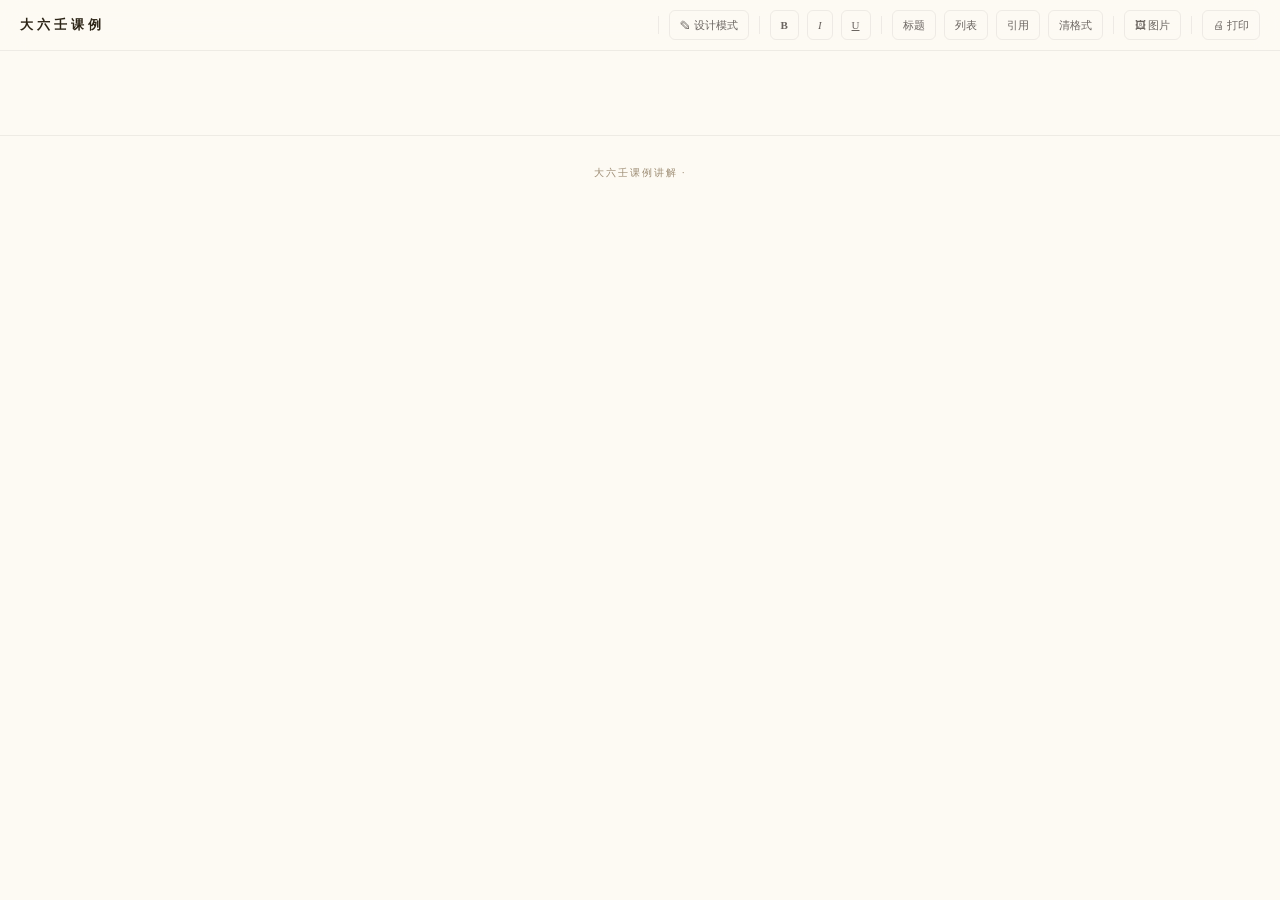
<file: frontend/export-template.html>
<!DOCTYPE html>
<html lang="zh-CN">
<head>
<meta charset="UTF-8">
<meta name="viewport" content="width=device-width,initial-scale=1.0">
<title>大六壬课例讲解</title>
<style>
:root {
  --bg: #fdfaf3; --card: #faf7f0; --text: #2c2416; --t2: #6b6560; --t3: #9c8b72;
  --red: #b83a2e; --gold: #8b6914; --brd: rgba(107,101,96,0.1);
  --font: "Noto Serif SC","Songti SC",serif;
}
*{box-sizing:border-box;margin:0;padding:0}
body{background:var(--bg);color:var(--text);font-family:var(--font);line-height:1.8;min-height:100vh}

/* 工具栏 */
#tbar{position:sticky;top:0;z-index:99;display:flex;align-items:center;gap:8px;
  padding:10px 20px;background:rgba(253,250,243,0.92);backdrop-filter:blur(12px);
  border-bottom:1px solid var(--brd);flex-wrap:wrap}
#tbar .sep{width:1px;height:18px;background:var(--brd);margin:0 2px}
#tbar button{height:30px;padding:0 10px;border:1px solid var(--brd);border-radius:6px;
  background:transparent;cursor:pointer;font-size:11px;color:var(--t2);font-family:inherit;transition:all .15s;white-space:nowrap}
#tbar button:hover{background:rgba(184,58,46,0.05);border-color:rgba(184,58,46,0.2);color:var(--red)}
#tbar button.on{background:rgba(184,58,46,0.08);border-color:rgba(184,58,46,0.25);color:var(--red)}
#tbar .ttl{font-weight:700;font-size:13px;color:var(--text);margin-right:auto;letter-spacing:4px}

#main{max-width:860px;margin:0 auto;padding:0 24px 60px}

/* 封面 */
.hero{text-align:center;padding:40px 0 28px}
.hero h1{font-size:1.7rem;font-weight:700;letter-spacing:6px;margin-bottom:4px}
.hero .meta{font-size:.75rem;color:var(--t3);letter-spacing:2px}
.hero .tags{margin-top:8px;display:flex;gap:5px;justify-content:center;flex-wrap:wrap}
.hero .tags span{font-size:.58rem;background:var(--red);color:#fff;padding:1px 9px;border-radius:10px;letter-spacing:1px}

/* === 排盘卡片 = 完全匹配主应用格式 === */
.pan-card{background:var(--card);border:1px solid var(--brd);border-radius:14px;margin:20px 0;padding:24px 20px}

/* 四柱 — 纵向在左 */
.pan-wrap{display:flex;gap:20px;align-items:flex-start}
.sz-col{flex-shrink:0;display:flex;flex-direction:column;gap:6px;padding-top:40px}
.sz-item{text-align:center;font-size:.58rem;color:var(--t3);letter-spacing:1px;line-height:1.4}
.sz-item .gz{display:block;font-size:1.05rem;font-weight:700;color:var(--text)}
.sz-item .gz .gan{color:#b8860b}
.sz-item .gz .zhi{color:#8b1a2b}

/* 天地盘 SVG */
.pan-svg{flex-shrink:0}

/* 四课三传区 */
.sike-sc-wrap{flex:1;min-width:180px;display:flex;flex-direction:column;gap:14px}

/* 四课 — 匹配主应用 .sike-grid */
.sec-ttl{font-size:.65rem;color:var(--t3);letter-spacing:4px;text-align:center;margin-bottom:2px}
.sike-grid{display:flex;gap:6px;justify-content:center}
.sk-cell{flex:1;min-width:70px;max-width:100px;background:var(--bg);border:1px solid var(--brd);
  border-radius:8px;padding:8px 4px;text-align:center}
.sk-dg{font-size:.6rem;color:var(--t3);margin-bottom:1px}
.sk-tj{font-size:.6rem;margin-bottom:1px}
.sk-up{font-size:1.4rem;font-weight:700;line-height:1.2}
.sk-dn{font-size:1rem;font-weight:600}
.sk-lq{font-size:.55rem;color:var(--t3);margin-top:1px}

/* 三传 — 匹配主应用纵向 */
.sc-col{display:flex;flex-direction:column;align-items:center;gap:4px}
.sc-cell{text-align:center}
.sc-lq{font-size:.65rem;font-weight:600}
.sc-zhi{display:inline-block;width:44px;height:44px;line-height:44px;border-radius:50%;
  border:2.5px solid;font-size:1.15rem;font-weight:700;background:var(--bg);margin:2px 0}
.sc-arrow{font-size:.9rem;color:var(--red);font-weight:700;margin:0}
.sc-tj{font-size:.6rem;font-weight:600}
.sc-dg{font-size:.6rem;color:var(--t3)}

/* 课式信息 */
.method-info{text-align:center;font-size:.7rem;color:var(--t2);margin-top:8px;padding-top:8px;border-top:1px solid var(--brd)}

/* === 讲解页 === */
.txt-slide{background:var(--card);border:1px solid var(--brd);border-radius:12px;
  margin:16px 0;padding:28px 32px;min-height:80px}
.txt-slide h3{font-size:1rem;color:var(--red);margin:12px 0 4px}
.txt-slide h4{font-size:.88rem;color:var(--t2);margin:8px 0 2px}
.txt-slide p{margin:4px 0}
.txt-slide ul,ol{padding-left:20px;margin:4px 0}
.txt-slide blockquote{border-left:2px solid var(--red);padding:4px 14px;margin:6px 0;color:var(--t2);font-style:italic}
.txt-slide img{max-width:100%;border-radius:8px;margin:8px 0}

/* 设计模式 */
body.dm .txt-slide{outline:1px dashed rgba(184,58,46,0.15)}
body.dm [contenteditable]{outline:1px dashed rgba(45,138,86,0.2);border-radius:3px;cursor:text}
body.dm [contenteditable]:focus{outline:2px solid rgba(45,138,86,0.5)}

.add-bar{text-align:center;margin:12px 0}
.add-bar button{width:36px;height:28px;border:1px dashed var(--brd);border-radius:14px;
  background:transparent;cursor:pointer;font-size:18px;line-height:0;color:var(--t3)}
.add-bar button:hover{border-color:var(--red);color:var(--red);background:rgba(184,58,46,0.03)}

.ft{text-align:center;padding:28px 0;color:var(--t3);font-size:.6rem;letter-spacing:2px;border-top:1px solid var(--brd);margin-top:24px}

@media(max-width:700px){
  .pan-wrap{flex-direction:column;align-items:center}
  .sz-col{flex-direction:row;padding-top:0;gap:4px}
  .hero h1{font-size:1.3rem}
  .txt-slide{padding:16px 18px}
}
@media print{
  body{background:#fff}#tbar{display:none!important}
  .pan-card,.txt-slide{border:1px solid #ddd;break-inside:avoid}
  .add-bar{display:none}
}
</style>
</head>
<body>

<div id="tbar">
  <span class="ttl" id="tbar-ttl">大六壬课例</span>
  <span class="sep"></span>
  <button id="btn-dm" onclick="toggleDM()">✎ 设计模式</button>
  <span class="sep"></span>
  <button onclick="exec('bold')"><b>B</b></button>
  <button onclick="exec('italic')"><i>I</i></button>
  <button onclick="exec('underline')"><u>U</u></button>
  <span class="sep"></span>
  <button onclick="exec('formatBlock','h3')">标题</button>
  <button onclick="exec('insertUnorderedList')">列表</button>
  <button onclick="exec('formatBlock','blockquote')">引用</button>
  <button onclick="exec('removeFormat')">清格式</button>
  <span class="sep"></span>
  <button onclick="addImg()">🖼 图片</button>
  <button onclick="addTxtSlide()" id="btn-add" style="display:none">＋ 新页</button>
  <span class="sep"></span>
  <button onclick="window.print()">🖨 打印</button>
</div>

<div id="main"></div>
<footer class="ft">大六壬课例讲解 · <span id="ft-time"></span></footer>

<script>
var D = __CASE_DATA_PLACEHOLDER__;
var DZC={子:'#1a3a5c',亥:'#1a3a5c',丑:'#7D5A3C',未:'#7D5A3C',辰:'#7D5A3C',戌:'#7D5A3C',巳:'#c94043',午:'#c94043',寅:'#2d7d46',卯:'#2d7d46',申:'#D4A017',酉:'#D4A017'};
var TJS={贵人:'贵',螣蛇:'蛇',朱雀:'朱',六合:'合',勾陈:'勾',青龙:'龙',天空:'空',白虎:'虎',太常:'常',玄武:'玄',太阴:'阴',天后:'后'};
var TJC={贵人:'#7D5A3C',天空:'#7D5A3C',勾陈:'#7D5A3C',太常:'#7D5A3C',青龙:'#2d7d46',六合:'#2d7d46',白虎:'#D4A017',太阴:'#D4A017',天后:'#1a3a5c',玄武:'#1a3a5c',螣蛇:'#c94043',朱雀:'#c94043'};
var DZ='子丑寅卯辰巳午未申酉戌亥'.split('');
var POS={巳:[0,0],午:[0,1],未:[0,2],申:[0,3],辰:[1,0],酉:[1,3],卯:[2,0],戌:[2,3],寅:[3,0],丑:[3,1],子:[3,2],亥:[3,3]};
var dm=false;

function toggleDM(){
  dm=!dm;document.body.classList.toggle('dm',dm);
  var b=document.getElementById('btn-dm');b.textContent=dm?'✎✓ 退出':'✎ 设计';b.classList.toggle('on',dm);
  document.getElementById('btn-add').style.display=dm?'':'none';
  document.querySelectorAll('[data-editable]').forEach(function(e){e.contentEditable=dm?'true':'false'});
}
function exec(c,v){document.execCommand(c,false,v||null)}
function addImg(){
  var i=document.createElement('input');i.type='file';i.accept='image/*';
  i.onchange=function(e){var f=e.target.files[0];if(!f)return;var r=new FileReader();r.onload=function(ev){exec('insertImage',ev.target.result)};r.readAsDataURL(f)};i.click();
}
function esc(s){return s.replace(/&/g,'&amp;').replace(/</g,'&lt;').replace(/>/g,'&gt;')}
function md2html(md){return esc(md).replace(/^### (.+)$/gm,'<h4>$1</h4>').replace(/^## (.+)$/gm,'<h3>$1</h3>').replace(/\*\*(.+?)\*\*/g,'<b>$1</b>').replace(/\*(.+?)\*/g,'<i>$1</i>').replace(/__(.+?)__/g,'<u>$1</u>').replace(/^[-*]\s(.+)$/gm,'<li>$1</li>').replace(/^>\s(.+)$/gm,'<blockquote>$1</blockquote>').replace(/\n\n/g,'</p><p>').replace(/\n/g,'<br>')}
function gzSpan(gz){return gz?'<span class="gan">'+gz[0]+'</span><span class="zhi">'+gz[1]+'</span>':'--'}

function addTxtSlide(html){
  var s=document.createElement('div');s.className='txt-slide';s.setAttribute('data-editable','true');
  s.innerHTML=html||'<p style="color:var(--t3)">在此撰写讲解内容…</p>';
  if(!dm)s.querySelectorAll('[contenteditable]').forEach(function(e){e.contentEditable='false'});
  document.getElementById('slides-area').appendChild(s);
}

function buildPanSVG(){
  var td=D['天地盘']||{},xk=D['旬空']||[],dgAll=D['遁干']||{},tjAll=D['十二天将']||{};
  var W=620,H=560;
  var ox=36,oy=26,cw=132,ch=118,gap=10;
  var s='<svg xmlns="http://www.w3.org/2000/svg" viewBox="0 0 '+W+' '+H+'" style="width:100%;max-width:620px">';
  s+='<rect width="'+W+'" height="'+H+'" fill="#fdfaf3" rx="4"/>';

  for(var i=0;i<DZ.length;i++){
    var di=DZ[i],p=POS[di];if(!p)continue;
    var tian=td[di]||'',jiang=tjAll[di]||'',dun=dgAll[tian]||'';
    var clrDi=DZC[di]||'#2c2416',clrTian=DZC[tian]||'#2c2416';
    var tianK=xk.indexOf(tian)>=0,diK=xk.indexOf(di)>=0;
    var cx=ox+p[1]*(cw+gap),cy=oy+p[0]*(ch+gap);

    // 宫格外框 (地盘色)
    s+='<rect x="'+cx+'" y="'+cy+'" width="'+cw+'" height="'+ch+'" rx="5" fill="#fefcf7" stroke="'+clrDi+'" stroke-width="2"/>';

    // 遁干 — 顶部居中，font-size 11
    s+='<text x="'+(cx+cw/2)+'" y="'+(cy+ch/2-38)+'" font-size="11" fill="#6b5e4a" font-family="serif" text-anchor="middle">'+dun+'</text>';

    // 天将简称 — font-size 18，彩色
    var tjS=TJS[jiang]||'',tjClr=TJC[jiang]||'#8b1a2b';
    s+='<text x="'+(cx+cw/2)+'" y="'+(cy+ch/2-20)+'" font-size="18" fill="'+tjClr+'" font-family="sans-serif" font-weight="600" text-anchor="middle">'+tjS+'</text>';

    // 天盘地支 — font-size 28，居中，空亡时加虚线圆
    if(tianK)s+='<circle cx="'+(cx+cw/2)+'" cy="'+(cy+ch/2+7)+'" r="22" fill="none" stroke="'+clrTian+'" stroke-width="1.5" stroke-dasharray="4 3"/>';
    s+='<text x="'+(cx+cw/2)+'" y="'+(cy+ch/2+16)+'" font-size="28" font-weight="700" fill="'+(tianK?'#bbb':clrTian)+'" font-family="serif" text-anchor="middle">'+tian+'</text>';

    // 地盘地支 — font-size 14，右下角
    if(diK)s+='<rect x="'+(cx+cw-29)+'" y="'+(cy+ch-23)+'" width="16" height="16" rx="2" fill="none" stroke="'+clrDi+'" stroke-width="1.5" stroke-dasharray="3 3"/>';
    s+='<text x="'+(cx+cw-14)+'" y="'+(cy+ch-10)+'" font-size="14" font-weight="600" fill="'+(diK?'#bbb':clrDi)+'" font-family="serif" text-anchor="end">'+di+'</text>';
  }
  s+='</svg>';
  return s;
}

(function init(){
  if(!D||!D['时间']){document.getElementById('main').innerHTML='<div class="hero"><h1>无数据</h1></div>';return}
  var sz=D['时间']?.['四柱']||{},sc=D['三传']||{},pm=D['排盘参数']||{};
  var jq=D['节气']||{},sj=D['时间']||{},xk=D['旬空']||[];
  var sike=D['四课详情']||[],sikeLQ=D['四课六亲']||[],scLQ=D['三传六亲']||{},scTJ=D['三传天将']||{};
  var tjAll=D['十二天将']||{},dgAll=D['遁干']||{};
  var name=D._name||'无题',tags=D._tags||[],notes=D._notes||'';
  document.getElementById('tbar-ttl').textContent=name||'大六壬课例';
  document.getElementById('ft-time').textContent=new Date().toLocaleString('zh-CN');

  var h='';
  // 封面
  h+='<div class="hero"><h1 data-editable="true">'+esc(name)+'</h1>';
  h+='<div class="meta" data-editable="true">'+(sj['公历']||'')+' · '+(pm['占时']||'')+'占 · '+(pm['月将']||'')+'将 · '+(jq['当前节气']||'')+' · '+(sc['方法']||'')+'课 · '+(sj['昼夜']||'')+'</div>';
  if(tags.length)h+='<div class="tags">'+tags.map(function(t){return'<span>'+esc(t)+'</span>'}).join('')+'</div>';
  h+='</div>';

  // ═══ 排盘卡片 ═══
  h+='<div class="pan-card"><div class="pan-wrap">';

  // 左：四柱纵向
  var pillars=['年','月','日','时'];
  var pz=[sz['年柱']||'--',sz['月柱']||'--',sz['日柱']||'--',sz['时柱']||'--'];
  h+='<div class="sz-col">';
  for(var pi=0;pi<4;pi++)h+='<div class="sz-item">'+pillars[pi]+'<span class="gz">'+gzSpan(pz[pi])+'</span></div>';
  h+='<div class="sz-item">干<span class="gz" style="font-size:0.85rem">'+(sj['日干']||'')+'</span></div>';
  h+='<div class="sz-item">支<span class="gz" style="font-size:0.85rem">'+(sj['日支']||'')+'</span></div>';
  h+='</div>';

  // 中：天地盘 SVG
  h+='<div class="pan-svg">'+buildPanSVG()+'</div>';

  // 右：四课 + 三传
  h+='<div class="sike-sc-wrap">';

  // 四课 (匹配主应用 .sike-grid 格式)
  h+='<div class="sec-ttl">四 课</div><div class="sike-grid">';
  for(var si=0;si<sike.length;si++){
    var sk=sike[si],sn=sk['上神'],dp=sk['地盘'];
    var snK=xk.indexOf(sn)>=0,clrSn=snK?'#bbb':DZC[sn]||'#2c2416',clrDp=DZC[dp]||'#2c2416';
    var tj=tjAll[sk['地盘地支']||sk['地盘']]||'',tjClr=TJC[tj]||'#8b1a2b';
    var dg=dgAll[sn]||'',lq=sikeLQ[si]?sikeLQ[si]['六亲']:'';
    h+='<div class="sk-cell">';
    h+='<div class="sk-dg">'+dg+'</div><div class="sk-tj" style="color:'+tjClr+'">'+(TJS[tj]||tj)+'</div>';
    h+='<div class="sk-up" style="color:'+clrSn+'">'+sn+'</div><div class="sk-dn" style="color:'+clrDp+'">'+dp+'</div>';
    if(lq)h+='<div class="sk-lq">'+lq+'</div>';
    h+='</div>';
  }
  h+='</div>';

  // 三传 (匹配主应用纵向格式)
  var scNames=['初传','中传','末传'];
  h+='<div class="sec-ttl">三 传</div><div class="sc-col">';
  for(var sci=0;sci<3;sci++){
    var scZ=sc[scNames[sci]]||'',ko=xk.indexOf(scZ)>=0;
    var clr=ko?'#bbb':DZC[scZ]||'#2c2416',tjShort=TJS[scTJ[scNames[sci]]]||scTJ[scNames[sci]]||'';
    var tjClr2=TJC[scTJ[scNames[sci]]]||'#8b1a2b',dg2=dgAll[scZ]||'';
    h+='<div class="sc-cell">';
    h+='<div class="sc-lq" style="color:'+(ko?'#bbb':DZC[scZ]||'#2c2416')+'">'+(scLQ[scNames[sci]]||'')+'</div>';
    h+='<div class="sc-zhi" style="border-color:'+clr+';color:'+clr+'">'+scZ+'</div>';
    if(sci<2)h+='<div class="sc-arrow">↓</div>';
    h+='<div class="sc-tj" style="color:'+tjClr2+'">'+tjShort+'</div>';
    h+='<div class="sc-dg">'+dg2+'</div></div>';
  }
  h+='</div>';

  h+='</div></div>'; // close sike-sc-wrap, pan-wrap

  // 课式信息
  h+='<div class="method-info">'+(sc['方法']||'')+'课 · 初传'+(scLQ['初传']||'')+'发端 → 中传'+(scLQ['中传']||'')+'移易 → 末传'+(scLQ['末传']||'')+'归计</div>';
  h+='</div>'; // close pan-card

  document.getElementById('main').innerHTML=h;

  // 讲解区
  var sa=document.createElement('div');sa.id='slides-area';document.getElementById('main').appendChild(sa);
  var slides=notes?notes.split(/\n\n---\n\n|\n\n===\n\n/):[];
  if(!slides.length)addTxtSlide('<p style="color:var(--t3)">在此撰写讲解内容…点击「✎ 设计模式」后可编辑全部文字，也可「＋ 新页」添加讲解页</p>');
  else slides.forEach(function(s){addTxtSlide('<div>'+md2html(s.trim())+'</div>')});

  var ab=document.createElement('div');ab.className='add-bar';ab.id='add-bar';
  ab.innerHTML='<button onclick="addTxtSlide()" title="添加讲解页">＋</button>';
  document.getElementById('main').appendChild(ab);
})();

document.addEventListener('keydown',function(e){if(e.ctrlKey&&e.key==='s'){e.preventDefault();alert('独立HTML文件 — 请用 Ctrl+S 保存到本地')}});
</script>
</body>
</html>
</file>
